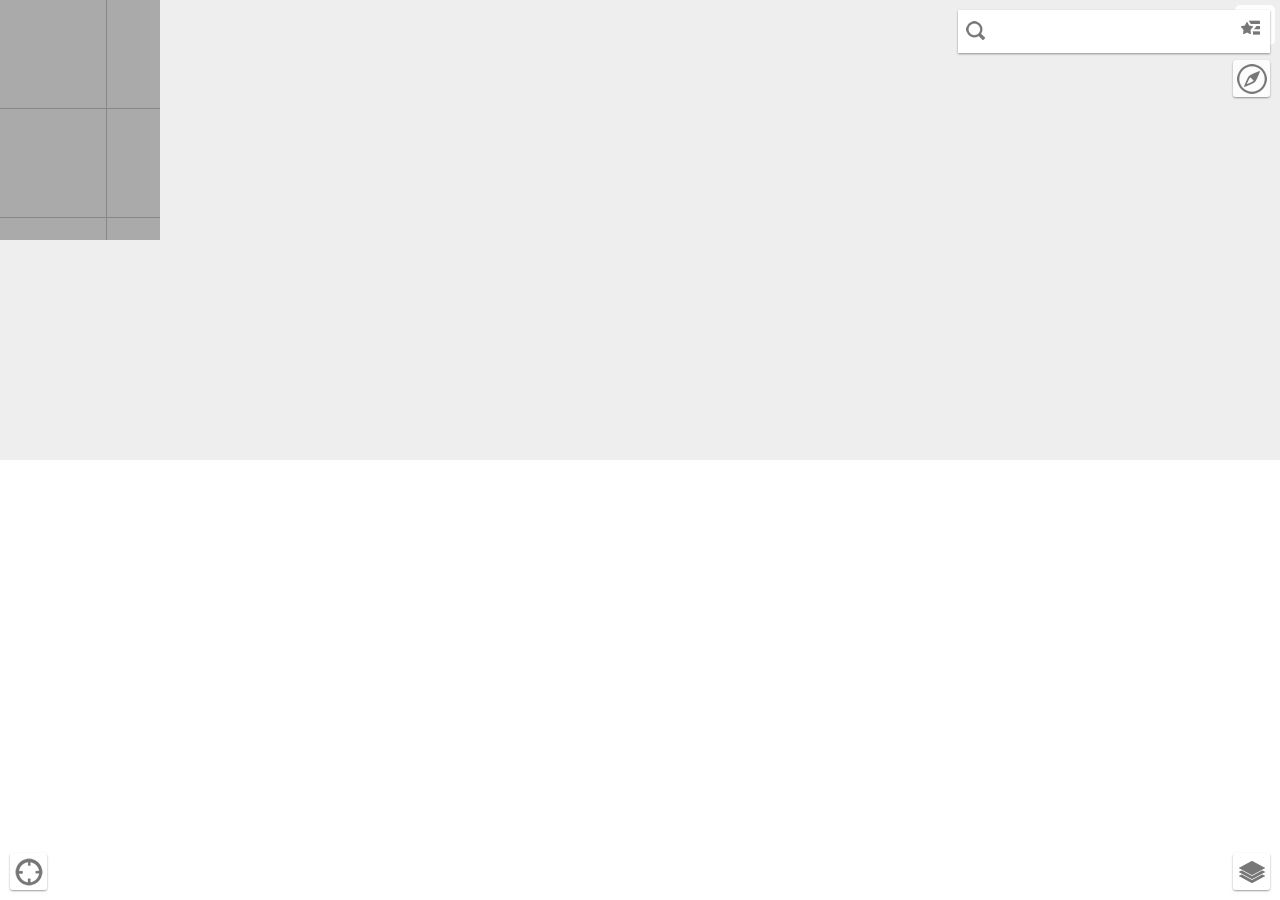
<file: index.html>
<!DOCTYPE html>
<html>
<head>

    <meta charset="utf-8">
    <title>zMaps</title>

    <meta charset="utf-8">
    <meta name="viewport" content="width=device-width, initial-scale=1.0, maximum-scale=1.0, user-scalable=no" />

    <!-- Google Maps Api -->
    <script src="https://maps.google.com/maps/api/js?v=3.9&sensor=true&libraries=places"></script>

    <!-- libs -->
    <script src="lib/ol3-2.js"></script>

    <!-- Application Files -->
    <script src="app/App.Maps.js"></script>
    <script src="app/App.Search.Geocode.js"></script>
    <script src="app/App.Search.Places.js"></script>
    <script src="app/App.Search.Predictions.js"></script>
    <script src="app/App.Geo.js"></script>
    <script src="app/App.Geo.Geocoder.js"></script>
    <script src="app/App.StreetView.js"></script>
    <script src="app/App.Maps.ChangeLayer.js"></script>
    <script src="app/App.Routing.js"></script>
    <script src="app/App.Directions.js"></script>
    <script src="app/App.Favorites.js"></script>
    <script src="app/App.js"></script>

    <link rel="stylesheet" href="styles/ol.css" />
    <link rel="stylesheet" href="styles/gh-fork-ribbon.css" />
    <link rel="stylesheet" href="styles/global.css">
    <link rel="stylesheet" href="styles/bootstrap.css">

    <style id="routingStyle"></style>

</head>
<body>

    <section id="searchBox">
        <div class="spacer">
            <div id="clearField"></div>
            <div id="clearFavoriteSearchIcon"></div>
            <input type="search" id="searchField">
        </div>
    </section>

    <section id="searchResult">
        <section id="placesSearchResult">
            <ul>
                <li></li>
            </ul>
        </section>
    </section>

    <div id="lockOrientation">
        <img src="images/lock_orientation.png">
    </div>

    <div id="lockPosition">
        <img src="images/lock_position.png">
    </div>

    <div id="changeLayer">
        <img src="images/layers_ico.png">
    </div>

    <div id="map"></div>

    <div id="streetViewContainer">
        <div id="closeBtnStreetView"></div>
        <div id="giroscopeBtnStreetView"></div>
        <section id="streetView"></section>
    </div>

    <div id="layersContainer" visible='false'>

        <ul>
            <li id="layerStreetItem">Street</li>
            <li id="layerTrafficItem">Traffic</li>
            <li id="layerBikeItem">Bicycling</li>
            <li id="layerTransitItem">Transit</li>
            <li id="layerStalliteItem">Satellite</li>
        </ul>

    </div>

    <div id="routing">
        <div class="routingOptions">
            <div class="routingItem" id="routingCar"       active="true" travelMode="DRIVING">  </div>
            <div class="routingItem" id="routingBuss"                    travelMode="TRANSIT">  </div>
            <div class="routingItem" id="routingBicycling"               travelMode="BICYCLING"></div>
            <div class="routingItem" id="routingWalk"                    travelMode="WALKING">  </div>
            <div class="routingItem" id="routingClose">                                         </div>
        </div>
        <div class="rountinOriginDestiny">
            <div class="originDestinyIcon"></div>
            <div class="originDestinyFieldsContainer">
                <div class="originField originDestinyFields">
                    <input type="text" id="routingOriginField">
                </div>
                <div class="destinyField originDestinyFields">
                    <input type="text" id="routingDestinyField">
                </div>
            </div>
            <div class="swapFields"></div>
        </div>
        <div class="routeAlternatives" id="routeAlternatives"></div>
    </div>

    <div class="routingInfo">
        <div class="travelMode routingCar"></div>
        <div class="originDestinyIcon"></div>
        <div class="originDestiny">
            <div class="originInfo">

            </div>
            <div class="destinyIcon">

            </div>
        </div>
        <div class="closeRoutingPath"></div>
    </div>

    <div class="alternativeInfo">
        <!-- nothin :D -->
    </div>

    <div id="coisa"></div>

    <script>

        //Application initialization
        App.init();

    </script>

</body>
</html>
</file>
<file: styles/ol.css>
.ol-attribution{position:absolute;text-align:right;color:#eee;bottom:0;right:0;background:rgba(0,60,136,0.3);font-family:'Lucida Grande',Verdana,Geneva,Lucida,Arial,Helvetica,sans-serif;padding:6px}.ol-attribution a{color:white;text-decoration:none}.ol-attribution ul{margin:0;padding:0;font-size:10px;line-height:12px}.ol-attribution li{display:inline;list-style:none;line-height:inherit}.ol-attribution li:not(:last-child):after{content:"\002003"}.ol-dragbox{position:absolute;border:2px solid red}.ol-full-screen{background:rgba(255,255,255,0.4);border-radius:4px;padding:2px;position:absolute;right:8px;top:8px}@media print{.ol-full-screen{display:none}}.ol-full-screen a{background:rgba(0,60,136,0.5);color:white;display:block;font-family:'Lucida Grande',Verdana,Geneva,Lucida,Arial,Helvetica,sans-serif;font-size:18px;font-weight:bold;height:22px;line-height:19px;margin:1px;padding:0;text-align:center;text-decoration:none;width:22px}a.ol-full-screen-false:after{content:"\002194"}a.ol-full-screen-true:after{content:"\0000d7"}.ol-full-screen div{border-radius:2px}.ol-full-screen div a{border-radius:2px}.ol-full-screen a:hover{background:rgba(0,60,136,0.7)}.ol-logo{bottom:0;left:0;padding:2px;position:absolute}.ol-logo ul{margin:0}.ol-logo ul li{display:inline;list-style:none}.ol-mouse-position{top:8px;right:8px;position:absolute}.ol-scale-line{background:rgba(0,60,136,0.3);border-radius:4px;bottom:8px;left:8px;padding:2px;position:absolute}.ol-scale-line-inner{border:1px solid #eee;border-top:none;color:#eee;font-size:10px;font-family:'Lucida Grande',Verdana,Geneva,Lucida,Arial,Helvetica,sans-serif;text-align:center;margin:1px;padding:0 2px}.ol-unsupported{display:none}.ol-viewport .ol-unselectable{-webkit-touch-callout:none;-webkit-user-select:none;-khtml-user-select:none;-moz-user-select:none;-ms-user-select:none;user-select:none;-webkit-tap-highlight-color:rgba(0,0,0,0)}.ol-zoom{position:absolute;top:8px;left:8px;background:rgba(255,255,255,0.4);border-radius:4px;padding:2px}@media print{.ol-zoom{display:none}}.ol-zoom a{display:block;margin:1px;padding:0;color:white;font-size:18px;font-family:'Lucida Grande',Verdana,Geneva,Lucida,Arial,Helvetica,sans-serif;font-weight:bold;text-decoration:none;text-align:center;height:22px;width:22px;line-height:19px;background:rgba(0,60,136,0.5)}.ol-touch .ol-zoom a{font-size:20px;height:30px;width:30px;line-height:26px}.ol-zoom a:hover{background:rgba(0,60,136,0.7)}.ol-zoom-in{border-radius:2px 2px 0 0}.ol-zoom-in:before{content:"+"}.ol-zoom-out{border-radius:0 0 2px 2px}.ol-zoom-out:before{content:"\002212"}.ol-zoomslider{position:absolute;top:67px;left:8px;background:rgba(255,255,255,0.4);border-radius:4px;width:28px;height:200px;outline:none;overflow:hidden;padding:0;margin:0}.ol-zoomslider-thumb{position:absolute;display:block;padding:0;margin:2px;background:rgba(0,60,136,0.5);border-radius:2px;outline:none;overflow:hidden;height:20px;width:24px}.ol-zoom-extent{position:absolute;background:rgba(255,255,255,0.4);border-radius:4px;left:8px;padding:2px;top:65px}@media print{.ol-zoom-extent{display:none}}.ol-zoom-extent a{display:block;margin:1px;padding:0;color:white;font-size:16px;font-family:'Lucida Grande',Verdana,Geneva,Lucida,Arial,Helvetica,sans-serif;font-weight:bold;text-decoration:none;text-align:center;height:22px;width:22px;background-color:rgba(0,60,136,0.5);border-radius:2px}.ol-touch .ol-zoom-extent a{font-size:20px;height:30px;width:30px;line-height:26px}.ol-zoom-extent a:hover{background-color:rgba(0,60,136,0.7)}.ol-zoom-extent a:after{content:"E"}
</file>
<file: styles/gh-fork-ribbon.css>
/* Left will inherit from right (so we don't need to duplicate code */
.github-fork-ribbon {
  /* The right and left lasses determine the side we attach our banner to */
  position: absolute;

  /* Add a bit of padding to give some substance outside the "stitching" */
  padding: 2px 0;

  /* Set the base colour */
  background-color: #a00;

  /* Set a gradient: transparent black at the top to almost-transparent black at the bottom */
  background-image: -webkit-gradient(linear, left top, left bottom, from(rgba(0, 0, 0, 0.00)), to(rgba(0, 0, 0, 0.15)));
  background-image: -webkit-linear-gradient(top, rgba(0, 0, 0, 0.00), rgba(0, 0, 0, 0.15));
  background-image: -moz-linear-gradient(top, rgba(0, 0, 0, 0.00), rgba(0, 0, 0, 0.15));
  background-image: -o-linear-gradient(top, rgba(0, 0, 0, 0.00), rgba(0, 0, 0, 0.15));
  background-image: -ms-linear-gradient(top, rgba(0, 0, 0, 0.00), rgba(0, 0, 0, 0.15));
  background-image: linear-gradient(top, rgba(0, 0, 0, 0.00), rgba(0, 0, 0, 0.15));
  filter: progid:DXImageTransform.Microsoft.gradient(GradientType=0,StartColorStr='#000000', EndColorStr='#000000');

  /* Add a drop shadow */
  -webkit-box-shadow: 0px 2px 3px 0px rgba(0, 0, 0, 0.5);
  box-shadow: 0px 2px 3px 0px rgba(0, 0, 0, 0.5);

  z-index: 9999;
}

.github-fork-ribbon a {
  /* Set the font */
  font-family: "Helvetica Neue", Helvetica, Arial, sans-serif;
  font-size: 13px;
  font-weight: 700;
  color: white;

  /* Set the text properties */
  text-decoration: none;
  text-shadow: 0 -1px rgba(0,0,0,0.5);
  text-align: center;

  /* Set the geometry. If you fiddle with these you'll also need to tweak the top and right values in #github-fork-ribbon. */
  width: 200px;
  line-height: 20px;

  /* Set the layout properties */
  display: inline-block;
  padding: 2px 0;

  /* Add "stitching" effect */
  border-width: 1px 0;
  border-style: dotted;
  border-color: rgba(255,255,255,0.7);
}

.github-fork-ribbon-wrapper {
  width: 150px;
  height: 150px;
  position: absolute;
  overflow: hidden;
  top: 0;
}

.github-fork-ribbon-wrapper.left {
  left: 0;
}

.github-fork-ribbon-wrapper.right {
  right: 0;
}

.github-fork-ribbon-wrapper.left-bottom {
  position: fixed;
  top: inherit;
  bottom: 0;
  left: 0;
}

.github-fork-ribbon-wrapper.right-bottom {
  position: fixed;
  top: inherit;
  bottom: 0;
  right: 0;
}

.github-fork-ribbon-wrapper.right .github-fork-ribbon {
  top: 42px;
  right: -43px;

  /* Rotate the banner 45 degrees */
  -webkit-transform: rotate(45deg);
  -moz-transform: rotate(45deg);
  -o-transform: rotate(45deg);
  transform: rotate(45deg);
}

.github-fork-ribbon-wrapper.left .github-fork-ribbon {
  top: 42px;
  left: -43px;

  /* Rotate the banner -45 degrees */
  -webkit-transform: rotate(-45deg);
  -moz-transform: rotate(-45deg);
  -o-transform: rotate(-45deg);
  transform: rotate(-45deg);
}


.github-fork-ribbon-wrapper.left-bottom .github-fork-ribbon {
  top: 80px;
  left: -43px;

  /* Rotate the banner -45 degrees */
  -webkit-transform: rotate(45deg);
  -moz-transform: rotate(45deg);
  -o-transform: rotate(45deg);
  transform: rotate(45deg);
}

.github-fork-ribbon-wrapper.right-bottom .github-fork-ribbon {
  top: 80px;
  right: -43px;

  /* Rotate the banner -45 degrees */
  -webkit-transform: rotate(-45deg);
  -moz-transform: rotate(-45deg);
  -o-transform: rotate(-45deg);
  transform: rotate(-45deg);
}
</file>
<file: styles/global.css>
* {
    font-family: sans-serif;
}

html, body {
    min-height: 100%;
    width: 100%;
    margin: 0;
    padding: 0;
    overflow: hidden;
}

#map {
    width: 160px;
    height: 240px;
    position: absolute;
    perspective: 240px;
    margin: 0;
    padding: 0;
    background: url('../images/mapBackground.png') #AAAAAA;
}

#map > div {
    margin-top: -440px;
}

#map canvas {
   /* transition: 1s;*/
}

body > section {
    width: 100%;
}

#searchBox {
    position: fixed;
    height: 36px;
    top: 0;
    right: 0;
    left: 0;
    z-index: 100;
}

#clearField {
    background: url('../images/clear_search_field.png') no-repeat center center;
    width: 35px;
    height: 35px;
    position: fixed;
    right: 44px;
    top: 12px;
    z-index: 101;
    display: none;
}

#clearFavoriteSearchIcon {
    background: url("../images/favorites_list.png") no-repeat scroll center center transparent;
    width: 35px;
    height: 35px;
    position: fixed;
    right: 12px;
    top: 10px;
    z-index: 101;
    display: block;
}

#searchBox input[type='search'] {
    position: fixed;
    display: block;
    border: medium none;
    right: 10px;
    top: 10px;
    padding: 10px 70px 10px 35px;
    font-size: 16px;
    background: url("../images/search_icon.png") no-repeat scroll 5px center white;
    box-shadow: 0px 1px 2px rgba(0, 0, 0, 0.4);
    z-index: 100;
}

.leaflet-container .leaflet-control-attribution, .leaflet-container .leaflet-control-scale {
    font-size: 11px !important;
    display: none !important;
}

.leaflet-top {
    top: 40px !important;
}

#searchResult {
    background-color: #EEEEEE;
    color: #333333;
    position: fixed;
    top: 0;
    left: 0;
    bottom: 0;
    right: 0;
    z-index: 999;
    display: none;
    overflow-y: scroll;
    margin-top: 60px;
}

#searchResult ul {
    padding: 0 5%;
}

#searchResult ul li {
    list-style: none;
    padding: 10px;
    margin: 5px 0 5px 0;
    background-color: white;
    font-size: 14px;
}

#lockOrientation {
    position: absolute;
    z-index: 8;
    top: 60px;
    width: 37px;
    height: 37px;
    right: 10px;
    background-color: rgba(255,255,255,0.8);
    border-radius: 3px;
    box-shadow: 0 1px 2px rgba(0, 0, 0, 0.4);

}

#lockPosition {
    position: absolute;
    z-index: 8;
    bottom: 10px;
    width: 37px;
    height: 37px;
    left: 10px;
    background-color: rgba(255,255,255,0.8);
    border-radius: 3px;
    box-shadow: 0 1px 2px rgba(0, 0, 0, 0.4);

}

#streetViewContainer {
    background-color: #EEEEEE;
    position: absolute;
    top: 0;
    left: 0;
    bottom: 0;
    right: 0;
    z-index: -1;
    height: 460px;
}

#closeBtnStreetView {
    background: url("../images/closeStreet.png") rgba(255,255,255, 0.9) no-repeat center center;
    width: 40px;
    height: 40px;
    position: absolute;
    top: 5px;
    right: 5px;
    z-index: 15;
    border-radius: 5px;
}

#giroscopeBtnStreetView {
    background: url("../images/activeGiroscope_off.png") rgba(255,255,255, 0.9) no-repeat center center;
    width: 40px;
    height: 40px;
    position: absolute;
    top: 5px;
    left: 10px;
    z-index: 15;
    border-radius: 5px;
}

#streetView {
    width: 100%;
    height: 460px;
}

.leaflet-top, .leaflet-bottom {
    position: absolute;
    z-index: 8 !important;
    pointer-events: none;
}

#changeLayer {
    position: absolute;
    z-index: 8;
    bottom: 10px;
    width: 37px;
    height: 37px;
    right: 10px;
    background-color: rgba(255,255,255,0.8);
    border-radius: 3px;
    box-shadow: 0 1px 2px rgba(0, 0, 0, 0.4);
}

#changeLayer img {
    position: absolute;
    right: 5px;
    top: 8px;
}

.leaflet-control-container {
    display: none !important;
}

#layersContainer {
    background: #333333;
    position: fixed;
    top: 0;
    bottom: 0;
    width: 200px;
    right: -200px;
}

@-moz-keyframes showLayers {
    from {
        transform: translateX(0);
    }
    to {
        transform: translateX(-200px);
    }
}

@-moz-keyframes hideLayers {
    from {
        transform: translateX(-200px);
    }
    to {
        transform: translateX(0);
    }
}


#layersContainer ul {

}

#layersContainer ul li {
    color: #DDDDDD;
    list-style: none;
    padding: 35px 20px 35px 50px;
}

#layerStreetItem {
    background: url('../images/mapLayer_street.png') left center no-repeat;
}

#layerStalliteItem {
    background: url('../images/mapLayer_world.png') left center no-repeat;
}

#layerTrafficItem {
    background: url('../images/mapLayer_traffic.png') left center no-repeat;
}

#layerBikeItem {
    background: url('../images/mapLayer_bike.png') left center no-repeat;
}

#layerTransitItem {
    background: url('../images/mapLayer_transit.png') left center no-repeat;
}

.leaflet-popup-content-wrapper {
    padding: 1px;
    text-align: left;
    border-radius: 5px !important;
}

.streetViewBtn {
    background: url('../images/go_to_streetView.png') center center no-repeat;
    width: 40px;
    height: 40px;
    margin-left: 0;
}

.favoriteIcon {
    background: url('../images/add_favorites.png') center center no-repeat;
    width: 40px;
    height: 40px;
    margin-left: 0;
}

#favIcon {
    background: url('../images/add_favorites.png') no-repeat scroll center center transparent;
    width: 40px;
    height: 40px;
    margin-left: 110px;
    margin-top: -40px;
}

.callToPlaceBtn {
    background: url('../images/call_to_place.png') center center no-repeat;
    width: 40px;
    height: 40px;
    margin-left: 160px;
    margin-top: -40px;
}

.routingIconBtn {
    background: url('../images/goToRounting.png') center center no-repeat;
    width: 40px;
    height: 40px;
    margin-left: 55px;
    margin-top: -40px;
}


#infoTextContent {
    width: 200px;
    border-bottom: 1px solid rgb(209, 209, 209);
    position: relative;
    padding: 0px 0px 10px;
    height: 125px;
    overflow: hidden;
}

#placeName {
    font-size: 20px;
    margin: 0;
    padding: 0;
}

#placeRateNumber {
    margin: 0;
    padding: 0 5px 0 0;
    color: rgb(237, 110, 21);
    display: inline-block;
}

#placeRateStarts {
    display: inline-block;
}

#placeAddress {
    color: #666666;
}

.leaflet-container a.leaflet-popup-close-button {
    display: none;
}

.placesMarker {
    z-index: 24;
    border-radius: 3px;
    box-shadow: 0 1px 2px rgba(0, 0, 0, 0.8);
    width: 15px;
    height: 15px;
    background-size: 15px 15px !important;
    padding: 10px;
    margin-left: -12px;
    margin-top: 0;
    position: absolute;
    background: url("http://maps.gstatic.com/mapfiles/place_api/icons/geocode-71.png") no-repeat scroll center center rgba(255, 255, 255, 0.8);
}

.currentPositionMarker {
    background: url('../images/marker-icon.png') no-repeat center center;
    border: none;
    box-shadow: 0 0 0 rgba(0, 0, 0, 0);
    padding: 0 !important;
    margin-left: -7px;
    margin-top: -7px;
    position: absolute;
    width: 14px;
    height: 14px;
}

#callToPlaceIcon {
    background: url('../images/call_to_place.png') center center no-repeat;
    width: 37px;
    height: 37px;
}

.geocodeMarker {
    z-index: 24;
    background-image: none;
    padding: 5px;
    border-radius: 100%;
    border: 1px solid #4D6688;
    width: 15px;
    height: 15px;
}

.gmnoprint div{
    display: none;
}

section#streetView > div > div > div {
    margin: 0 0 20px -10px;
}

.accuracyIcon {
    background-color: rgba(0,128,255,0.15);
    pointer-events: none;
    position: relative;
    margin: -50%;
    border-radius: 50%;
}

/* #routing */

#routing {

    position: fixed;
    background-color: white;
    box-shadow: 0 1px 2px rgba(0, 0, 0, 0.4);
    top: 10px;
    right: 10px;
    left: 10px;
    bottom: 55px;
    z-index: 102;
    display: none;

}

.routingOptions {
    height: 45px;
    width: 100%;
    float: left;
}

.routingItem {
    order: 0;
    align-self: auto;
    border-bottom: 5px solid #fff;
    width: 20%;
    height: 40px;
    float: left;
}

.routingItem[active="true"] {
    border-bottom: 5px solid #5FB1E9;
}

#routingCar {
    background: url('../images/routingCar.png') center center no-repeat, url('../images/routingItemSlice.png') right center no-repeat;
}

#routingBuss {
    background: url('../images/routingBuss.png') center center no-repeat, url('../images/routingItemSlice.png') right center no-repeat;
}

#routingBicycling {
    background: url('../images/routingBicycling.png') center center no-repeat, url('../images/routingItemSlice.png') right center no-repeat;
}

#routingWalk {
    background: url('../images/routingWalk.png') center center no-repeat, url('../images/routingItemSlice.png') right center no-repeat;
}

#routingClose {
    background: url('../images/routingClose.png') center center no-repeat;
}

.rountinOriginDestiny {
    height: 80px;
    width: 100%;
    float: left;
    border-bottom: 1px solid #BBBBBB;
}

.originDestinyIcon {
    float: left;
    width: 10%;
    height: 80px;
    background: url('../images/originDestinyIcon.png') center center no-repeat;
}

.originField {
    float: left;
    width: 75%;
}

.originDestinyFieldsContainer {
    float: left;
    width: 75%;
}

.originDestinyFields {
    float: left;
    width: 96%;
}

.originDestinyFields input[type="text"] {
    border-top: none;
    border-left: none;
    border-right: none;
    border-bottom: 1px solid #BBBBBB;
    width: 100%;
    padding: 14px 6px 8px;
    font-size: 14px;
    color: #212121;
    background: transparent;
    border-radius: 0;
}

.originDestinyFields:last-child input[type="text"] {
    border-bottom: none;
    padding: 8px 6px 3px;
}

.swapFields {
    float: left;
    width: 15%;
    height: 80px;
    background: url('../images/swapFields.png') center center no-repeat;
}

.routeAlternatives {
    position: relative;
    float: left;
    overflow-y: scroll;
    width: 100%;
}

.routeAlternative {
    padding: 2%;
    position: relative;
    float: left;
    width: 92%;
    border-bottom: 1px solid rgb(221, 221, 221);
    margin: 0 2%;
}

.routeDescription {
    font-size: 14px;
    color: #444444;
    width: 70%;
    float: left;
    padding: 10px 0 10px 0;
}

.routeDistance {
    font-size: 14px;
    color: #444444;
    font-weight: bold;
    text-align: right;
    padding: 10px 0 10px 0;
}

.goToRouting {
    width: 15%;
    height: 30px;
    background: url('../images/goToRounting.png') center center no-repeat;
    display: inline-block;
}

.preditionText {
    width: 85%;
    display: inline-block;
}

.routeSuggestions {
    background-color: rgb(249,249,249);
    border: 1px solid #BBBBBB;
    font-size: 14px;
    padding: 5px;
    position: absolute;
    z-index: 10;
    height: 100px;
    overflow-y: scroll;
    margin: -1px 5px 0 10px;
    box-shadow: 0 2px 2px rgba(0,0,0,0.3);
}

.routeSuggestions .suggestion {
    padding: 5px 0 5px 0;
}

#routingPath {
    position: fixed;
    top: 5px;
    bottom: 5px;
    left: 10px;
    right: 10px;
    z-index: 10;
}

.routingInfo {
    display: none;
    border: medium none;
    right: 10px;
    top: 10px;
    padding: 10px 40px 10px 35px;
    font-size: 12px;
    background: white;
    box-shadow: 0px 1px 2px rgba(0, 0, 0, 0.4);
    height: 43px;
    z-index: 103;
    position: fixed;
    left: 10px;
}

.routingInfo .travelMode {
    width: 25px;
    background-size: 30px auto;
    height: 25px;
    float: left;
    position: absolute;
    margin-left: -30px;
}

.DRIVING {
    background: url('../images/routingCar.png') center center no-repeat rgb(255,255,255);
}

.TRANSIT {
    background: url('../images/routingBuss.png') center center no-repeat rgb(255,255,255);
}

.BICYCLING {
    background: url('../images/routingBicycling.png') center center no-repeat rgb(255,255,255);
}

.WALKING {
    background: url('../images/routingWalk.png') center center no-repeat rgb(255,255,255);
}

.routingInfo .originDestinyIcon {
    float: left;
    width: 20px;
    height: 40px;
    background: url("../images/originDestinyIconSmall.png") no-repeat scroll center center transparent;
    float: left;
    position: absolute;
    margin-left: -5px;
    margin-top: -8px;
}

.routingInfo .closeRoutingPath {
    width: 30px;
    height: 40px;
    background: url('../images/routingClose.png') center center no-repeat;
    background-size: 20px;
    float: left;
    position: absolute;
    right: 0px;
    margin-top: -10px;
}

.originDestiny {
    left: 50px;
    width: 70%;
    position: absolute;
}

.alternativeInfo {
    display: none;
    position: fixed;
    border: medium none;
    right: 10px;
    left: 10px;
    bottom: 10px;
    padding: 5px 10px 10px 10px;
    font-size: 14px;
    background: white;
    box-shadow: 0px 1px 2px rgba(0, 0, 0, 0.4);
    z-index: 9;
    height: 50px;
}

.originInfo {
    margin-top: -4px;
}

.destinyIcon {
    margin-top: 0;
}

.markerOriginRoutePath {
    border-radius: 100%;
    background-color: rgb(192, 192, 192);
    border: 1px solid rgb(85, 85, 85);
    width: 15px;
    height: 15px;
    padding: 0px;
    position: absolute;
    margin-left: -7px;
    margin-top: -7px;
}

.markerDestinyRoutePath {
    border-radius: 100%;
    background-color: rgb(255, 255, 255);
    border: 1px solid rgb(85, 85, 85);
    width: 15px;
    height: 15px;
    padding: 0px;
    margin-top: -7px;
    position: absolute;
    margin-left: -4px;
}

.ol-zoom {
    display: none;
}

div.ol-overlaycontainer {

}

.ol-attribution.ol-unselectable {
    display: none;
}

#infoContent {
    padding: 10px;
    width: 100%;
}

.bubbleShow {
    display: block;
}

.bubbleHide {
    display: none;
}

.bubble {
    position: relative;
    width: 220px;
    padding: 0px;
    background: none repeat scroll 0% 0% rgb(255, 255, 255);
    border-radius: 4px;
    margin-left: -110px;
    margin-top: -208px;
    box-shadow: 2px 2px 5px rgba(0, 0, 0, 0.4);
    height: 180px;
}

.bubble:after {
    content: "";
    position: absolute;
    bottom: -15px;
    left: 95px;
    border-style: solid;
    border-width: 15px 15px 0px;
    border-color: rgb(255, 255, 255) transparent;
    display: block;
    width: 0px;
    z-index: 1;
}

.ol-logo.ol-unselectable {
    display: none !important;
}

.favoritesListContainer {
    background: none repeat scroll 0% 0% rgb(255, 255, 255);
    position: fixed;
    top: 50px;
    right: 10px;
    z-index: 9999;
    padding: 10px;
    bottom: 35%;
    overflow-x: scroll;
    left: 9px;
    box-shadow: 0px 0px 2px 1px rgba(0, 0, 0, 0.2);
    display: none;
}

.favoritesListItem {
    border-bottom: 1px solid rgb(221, 221, 221);
    padding: 5px 0px;
    float: left;
    width: 100%;
}

.favoritesListItemFavIcon {
    width: 20px;
    height: 20px;
    float: left;
    margin-right: 5px;
    background: url('../images/fav_list_fav_icon.png') center center no-repeat;
}

.favoritesListItemName {
    float: left;
    font-size: 12px;
    width: 80%;
}

.favoritesListItemName h3 {
    font-size: 14px;
    margin: 0px;
    padding: 0px;
}



.favoritesListItemTrashIcon {
    float: right;
    width: 20px;
    height: 20px;
    background: url('../images/fav_list_trash_icon.png') center center no-repeat;
}
</file>
